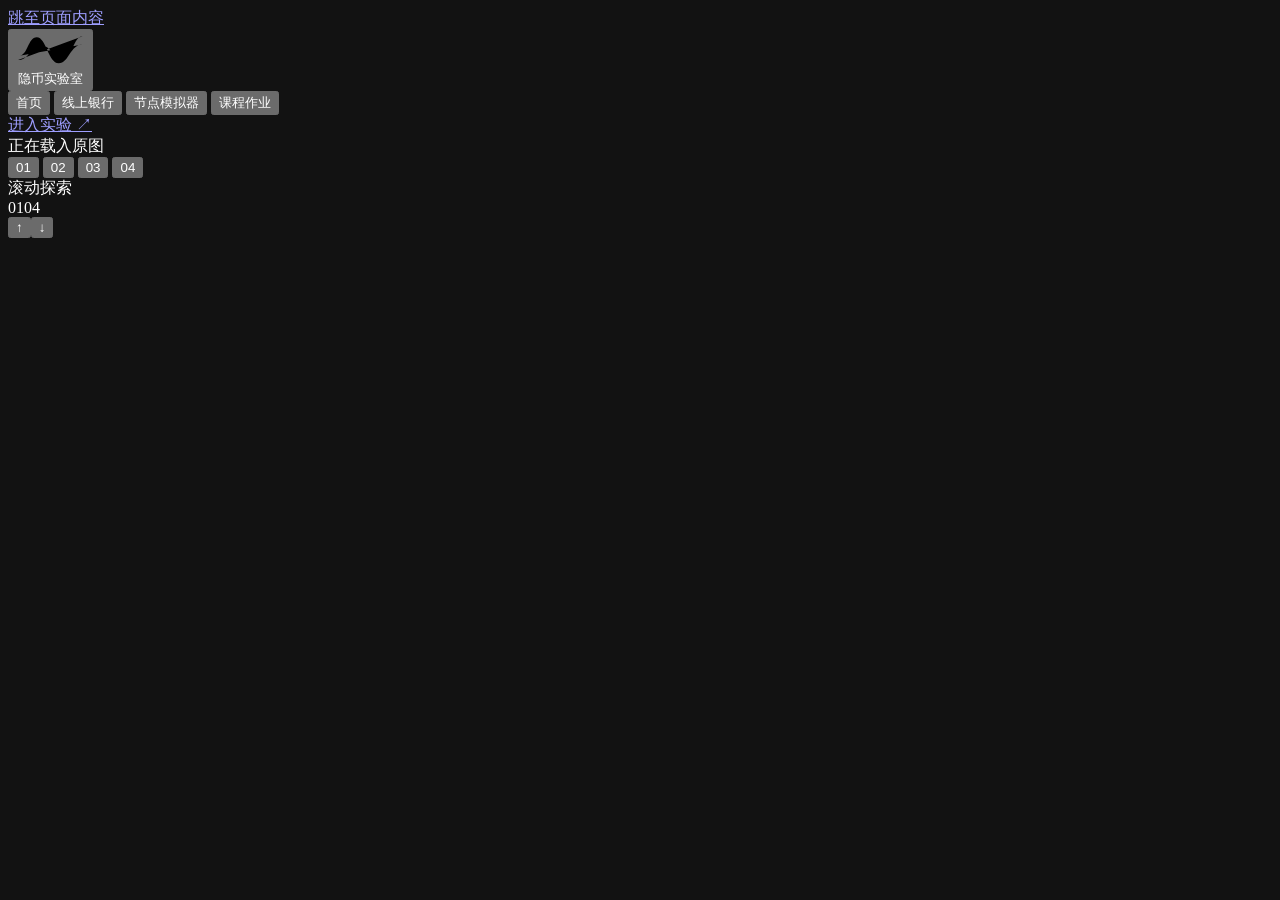
<file: web/showcase/index.html>
<!doctype html>
<html lang="zh-CN">
<head>
  <meta charset="utf-8">
  <meta name="viewport" content="width=device-width,initial-scale=1,viewport-fit=cover">
  <meta name="color-scheme" content="dark">
  <title>隐币实验室 · 课程作业</title>
  <style>__STYLES__</style>
</head>
<body>
  <a class="skip-link" href="#stage">跳至页面内容</a>
  <header class="navbar">
    <button class="brand" data-goto="0" aria-label="隐币实验室，回到首页">
      <svg viewBox="0 0 66 34" aria-hidden="true"><path d="M2 23C12 23 11 5 20 5s11 25 21 25S52 12 64 12M2 27C13 27 14 13 24 13s12 13 21 13S55 4 64 4"/></svg>
      <span>隐币实验室</span>
    </button>
    <nav aria-label="主要页面" class="main-nav">
      <button data-goto="0" aria-current="page">首页</button>
      <button data-goto="1">线上银行</button>
      <button data-goto="2">节点模拟器</button>
      <button data-goto="3">课程作业</button>
      <span class="nav-underline" aria-hidden="true"></span>
    </nav>
    <a class="nav-action" id="nav-action" href="./bank" target="_blank" rel="noopener noreferrer">进入实验 <span aria-hidden="true">↗</span></a>
  </header>
  <main id="stage" class="stage" tabindex="-1" aria-label="四屏课程展示">
    <div id="scene-list" class="scene-list"></div>
    <div id="loading" class="loading" role="status"><span></span>正在载入原图</div>
  </main>
  <aside class="screen-dots" aria-label="选择页面">
    <button data-goto="0" aria-label="第1屏：首页" aria-current="page"><span>01</span></button>
    <button data-goto="1" aria-label="第2屏：线上银行"><span>02</span></button>
    <button data-goto="2" aria-label="第3屏：节点模拟器"><span>03</span></button>
    <button data-goto="3" aria-label="第4屏：课程作业"><span>04</span></button>
  </aside>
  <footer class="screen-footer">
    <div class="scroll-hint"><span class="scroll-line" aria-hidden="true"></span><span id="scroll-label">滚动探索</span></div>
    <div class="screen-counter"><span id="screen-number">01</span><span class="counter-rule"></span><span>04</span></div>
    <div class="step-buttons"><button id="previous" aria-label="上一屏">↑</button><button id="next" aria-label="下一屏">↓</button></div>
  </footer>
  <div id="announcement" class="sr-only" aria-live="polite" aria-atomic="true"></div>
  <dialog id="image-dialog" aria-labelledby="image-dialog-title">
    <div class="dialog-toolbar"><h2 id="image-dialog-title">原始页面设计图</h2><button id="close-dialog" aria-label="关闭原图">关闭 ×</button></div>
    <div class="image-scroll" data-native-scroll><img id="full-image" alt=""></div>
  </dialog>
  <noscript>请启用 JavaScript 浏览全屏展示。<a href="./bank" target="_blank" rel="noopener noreferrer">线上银行</a> · <a href="./p2p" target="_blank" rel="noopener noreferrer">节点模拟器</a></noscript>
  <script id="scene-config" type="application/json">__CONFIG__</script>
  <script>__MOTION_CORE__</script>
  <script>__CONTROLLER__</script>
</body>
</html>
</file>
